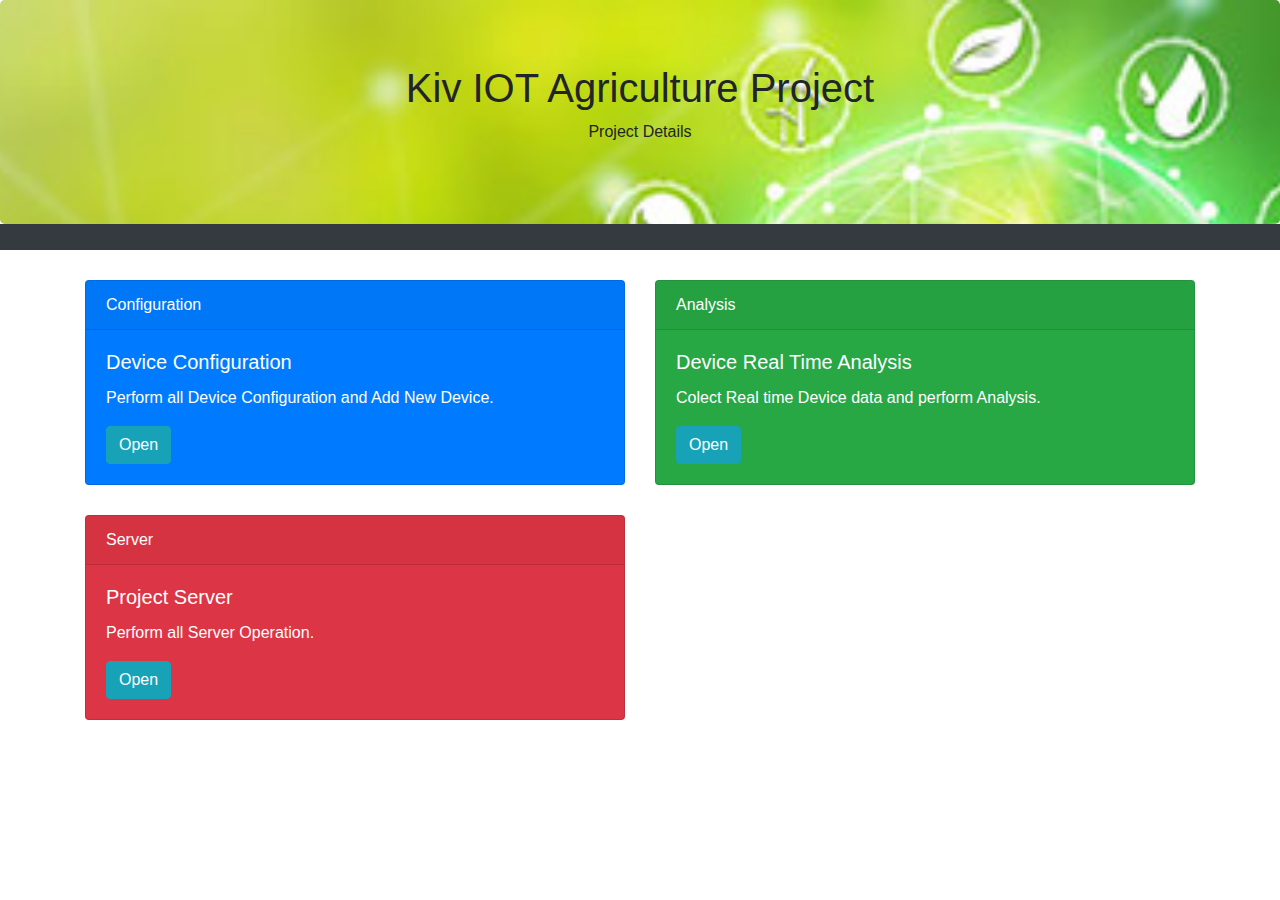
<file: public/index.html>
<!DOCTYPE html>
<html lang="en">
<head>
  <title>KivAgri</title>
  <meta charset="utf-8">
  <meta name="viewport" content="width=device-width, initial-scale=1">
  <link rel="stylesheet" href="https://maxcdn.bootstrapcdn.com/bootstrap/4.5.0/css/bootstrap.min.css">
  <script src="https://ajax.googleapis.com/ajax/libs/jquery/3.5.1/jquery.min.js"></script>
  <script src="https://cdnjs.cloudflare.com/ajax/libs/popper.js/1.16.0/umd/popper.min.js"></script>
  <script src="https://maxcdn.bootstrapcdn.com/bootstrap/4.5.0/js/bootstrap.min.js"></script>
 
</head>
<body>

<div class="jumbotron text-center" style="background: url(Images/header.jpg) no-repeat center center fixed; -webkit-background-size: cover; -moz-background-size: cover; -o-background-size: cover; background-size: cover; margin-bottom:0;">
  <h1>Kiv IOT Agriculture Project</h1>
  <p>Project Details</p> 
</div>

<nav class="navbar navbar-expand-sm bg-dark navbar-dark">
  <a class="navbar-brand" href="#"></a>
  <button class="navbar-toggler" type="button" data-toggle="collapse" data-target="#collapsibleNavbar">
    <span class="navbar-toggler-icon"></span>
  </button>
  <div class="collapse navbar-collapse" id="collapsibleNavbar">
    <ul class="navbar-nav">
        
    </ul>
  </div>  
</nav>

<!-- Main Container -->
<div class="container" style="margin-top:30px; margin-bottom: 100px;">

  <div class="row">

    <div class="col-sm-6">
      
     
        <div class="card text-white bg-primary mb-6">
          <div class="card-header">Configuration</div>
          <div class="card-body">
            <h5 class="card-title">Device Configuration</h5>
            <p class="card-text">Perform all Device Configuration and Add New Device.</p>
            <a href="./configdevice/configdevice.html" class="btn btn-info">Open</a>
          </div>
        </div>
     

    </div>

    <div class="col-sm-6">
     
      
        <div class="card text-white bg-success mb-6">
          <div class="card-header">Analysis</div>
          <div class="card-body">
            <h5 class="card-title">Device Real Time Analysis</h5>
            <p class="card-text">Colect Real time Device data and perform Analysis.</p>
            <a href="./realtimeupdate/realtimeupdate.html?DEVICE=DEVICE1&MODE=REALTIME" class="btn btn-info">Open</a>
          </div>
        </div>
     

    </div>

  </div>

  <div class="row" style="margin-top: 30px;">
    <div class="col-sm-6">
      
        <div class="card text-white bg-danger mb-6">
          <div class="card-header">Server</div>
          <div class="card-body">
            <h5 class="card-title">Project Server</h5>
            <p class="card-text">Perform all Server Operation.</p>
            <a href="./server/server.html" class="btn btn-info">Open</a>
          </div>
        </div>
     

    </div>
    

  </div>
  
</div>

</body>
</html>
</file>
